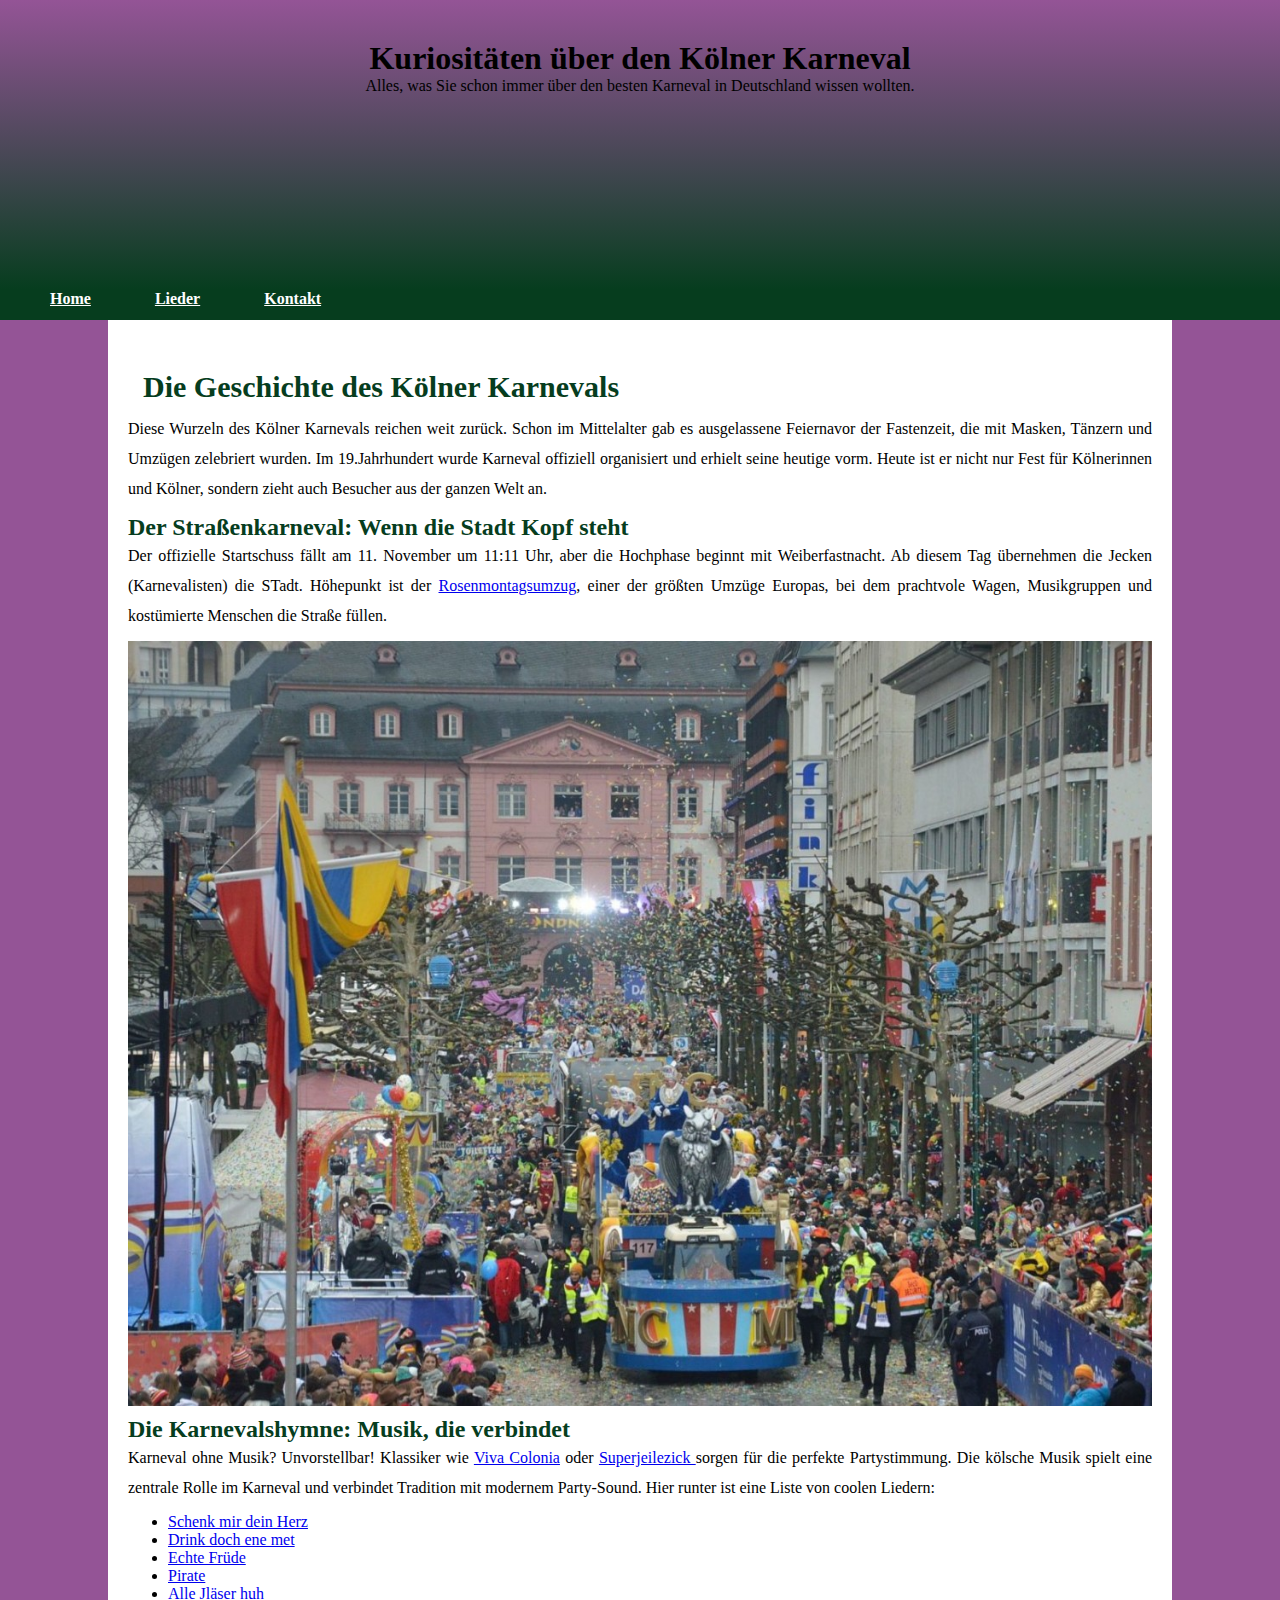
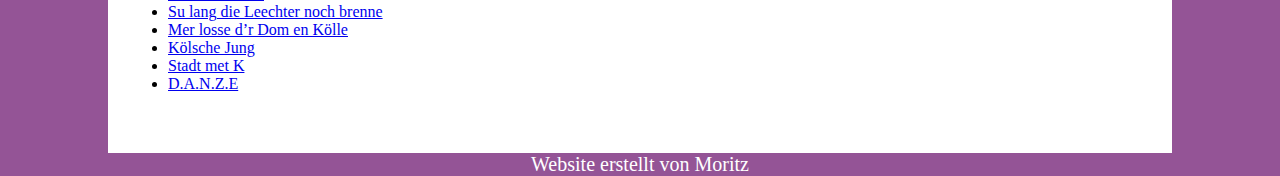
<file: index.html>
<!DOCTYPE html>
<html lang="en">
<head>
    <meta charset="UTF-8">
    <meta name="viewport" content="width=device-width, initial-scale=1.0">
    <title>carneval</title>
    <link rel="stylesheet" href="website.css"> 
    <link rel="icon" href="imagess/street-carnaval.jpg">
    
</head>

<body>
    <header id="header">
        <h1>Kuriositäten über den Kölner Karneval</h1>
        <p>
            Alles, was Sie schon immer über den besten Karneval in Deutschland wissen wollten.
        </p>
    </header>
    <nav>
        <a href="index.html">Home</a>
        <a href="#lieder" >Lieder</a>
        <a href="contact.html">Kontakt</a>
    </nav>

   <main>
    <article>
        <h1>Die Geschichte des Kölner Karnevals</h1>
        <p>Diese Wurzeln des Kölner Karnevals reichen weit zurück. Schon im Mittelalter gab es ausgelassene Feiernavor 
            der Fastenzeit, die mit Masken, Tänzern und Umzügen zelebriert wurden. Im 19.Jahrhundert wurde Karneval offiziell organisiert und erhielt seine heutige vorm.
         Heute ist er nicht nur Fest für Kölnerinnen und Kölner, sondern zieht auch Besucher aus der ganzen Welt an.
           
        </p>
        <h2> Der Straßenkarneval: Wenn die Stadt Kopf steht</h2>
        <p>
            Der offizielle Startschuss fällt am 11. November um 11:11 Uhr, aber die Hochphase beginnt mit Weiberfastnacht. Ab diesem Tag übernehmen die Jecken (Karnevalisten) die STadt. 
            Höhepunkt ist der <a href="https://www.youtube.com/watch?v=uKF3veSqcc8" target="_blank"  >Rosenmontagsumzug</a>, einer der größten Umzüge Europas, bei dem prachtvole Wagen, Musikgruppen und kostümierte Menschen die Straße füllen.
        </p>
        
       <img class="image-rosenmontag" src="imagess/rosenmontag.jpg" alt="image of rosenmontag">
       <h2>
        Die Karnevalshymne: Musik, die verbindet
       </h2>
       <p>
        Karneval ohne Musik? Unvorstellbar! Klassiker wie <a href="https://www.youtube.com/watch?v=37RPcWyHxLE" target="_blank"> Viva Colonia</a> oder <a href="https://www.youtube.com/watch?v=OP2QTdh0J6s" target="_blank"> Superjeilezick </a> sorgen für die perfekte Partystimmung. Die kölsche Musik spielt eine zentrale Rolle im 
        Karneval und verbindet Tradition mit modernem Party-Sound. Hier runter ist eine Liste von coolen Liedern:
       <ul id="lieder">
        <li> <a href="https://www.youtube.com/watch?v=WwUbq9_yIXM" target="_blank">Schenk mir dein Herz</a> </li> 
        <li> <a href="https://www.youtube.com/watch?v=0NgaGWWTHNU" target="_blank"> Drink doch ene met</a> </li>
        <li> <a href="https://www.youtube.com/watch?v=pu4RuPIiPPI" target="_blank">Echte Früde</a> </li>
        <li> <a href="https://www.youtube.com/watch?v=kkiUUyIvZOo" target="_blank">Pirate</a> </li>
        <li> <a href="https://www.youtube.com/watch?v=-S2QB1emWZo" target="_blank">Alle Jläser huh</a></li>
        <li> <a href="https://www.youtube.com/watch?v=ER00_8YjK8Q" target="_blank">Su lang die Leechter noch brenne</a></li>
        <li> <a href="https://www.youtube.com/watch?v=m9Ph0AHYgQE" target="_blank">Mer losse d’r Dom en Kölle</a></li>
        <li> <a href="https://www.youtube.com/watch?v=DcNPqsWPbD8" target="_blank">Kölsche Jung</a></li>
        <li> <a href="https://www.youtube.com/watch?v=LrudFMBPCIs" target="_blank">Stadt met K </a> </li>
        <li> <a href="https://www.youtube.com/watch?v=fjcoMmuElaM" target="_blank">D.A.N.Z.E</a></li>
        </ul>
           
    </p>
    </article>
   
   
  
   </main>


</body>

<footer>
    <p>Website erstellt von Moritz</p>
  </footer>
</html>
</file>
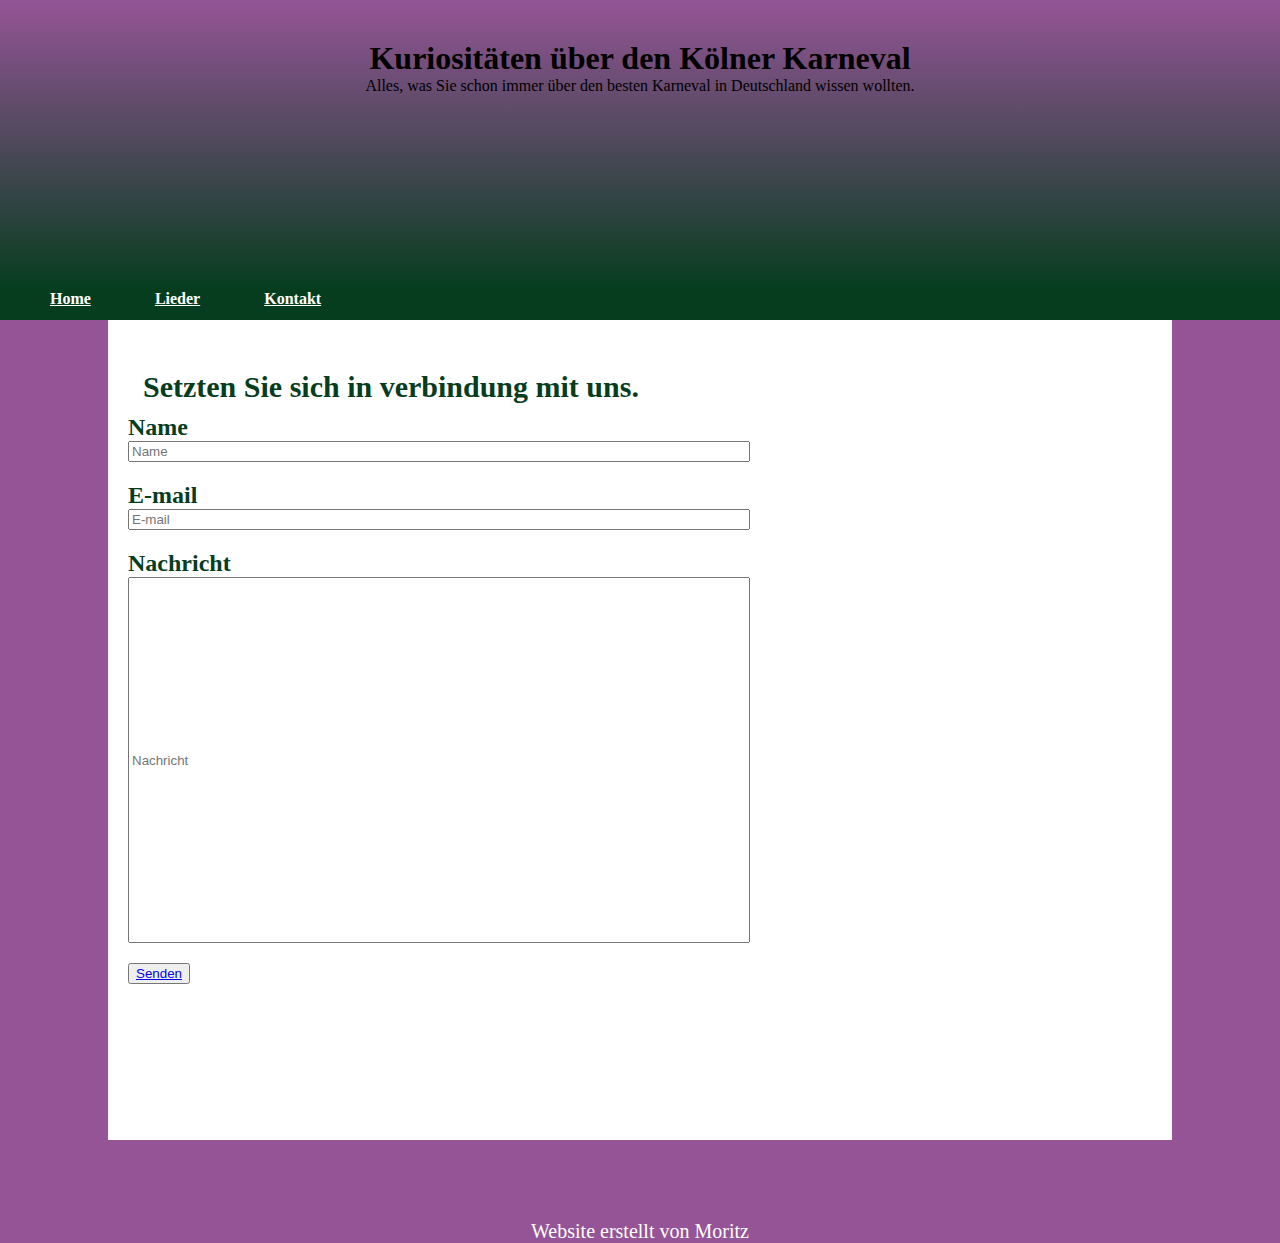
<file: contact.html>
<!DOCTYPE html>
<html lang="en">
<head>
    <meta charset="UTF-8">
    <meta name="viewport" content="width=device-width, initial-scale=1.0">
    <title>carneval</title>
    <link rel="stylesheet" href="contact.css"> 
    <link rel="stylesheet" href="website.css">
    <link rel="icon" href="imagess/street-carnaval.jpg">


</head>
<body>

  <header>
    <h1>Kuriositäten über den Kölner Karneval</h1>
    <p>
      Alles, was Sie schon immer über den besten Karneval in Deutschland wissen wollten.
    </p>
  </header>

  <nav>
    <a href="index.html">Home</a>
    <a href="index.html#lieder">Lieder</a>
    <a href="contact.html">Kontakt</a>
  </nav>

  <main>
    <article>
      <h1>Setzten Sie sich in verbindung mit uns.</h1>
      <h2>Name</h2>
      <input type="text" placeholder="Name">

      <h2>E-mail</h2>
      <input type="text" placeholder="E-mail">

      <h2>Nachricht</h2>
      <input class="content-text" type="text" placeholder="Nachricht">

      <button><a href="#header">Senden</a> </button>

    </article>
  </main>

</body>

<footer>
  <p>Website erstellt von Moritz</p>
</footer>
</html>
</file>
<file: website.css>
* {
  margin: 0;
}


:root {
  --color0: #945496;
  --color1: #83e1ad;
  --color2: #3ddc84;
  --color3: #2fa866;
  --color4: #1a5c37;
  --color5: #063d1e;

  --font-highlight-title: 'Bebas Neue', sans-serif;
  --font-highlight-text: 'Android', 'cursive';
  --font-standart: Arial, Verdana, Helvetica, sans-serif;
  --font-standart: Arial, Verdana, Helvetica, sans-serif --font-test: 'Dancing Script', cursive;
}


header {
  background-image: linear-gradient(var(--color0), var(--color5));
  min-height: 250px;
  text-align: center;
  padding-top: 40px;
}


nav {
  background-color: var(--color5);
  min-height: 30px;
}

nav > a {
  color: white;
  padding: 10px;
  font-family: var(--font-highlight-text);
  font-weight: bold;
  margin-left: 40px;
}


main {
  background-color: var(--color0);
  margin: 0;
}


article {
  max-width: 80%;
  background-color: rgb(255, 255, 255);
  padding-top: 50px;
  padding-bottom: 50px;
  padding-left: 20px;
  padding-right: 20px;
  margin: auto;
}

article>h1 {
  color: var(--color5);
  font-family: var(--font-highlight-text);
  font-size: 30px;
  margin-left: 15px;
  margin-bottom: 10px;
}

article>p {
  /* font-family: var(--font-standart); */
  margin-bottom: 10px;
  line-height: 30px;
  text-align: justify;
}

article>h2 {
  color: var(--color5);
  font-family: var(--font-highlight-text);
  background-image: linear-gradient();
  margin-top: 10px;
}

.image-rosenmontag {
  display: block;
  margin: auto;
  margin-bottom: 10px;
}

img {
  max-width: 100%;
}


footer {
  color: 	white;
  background-color: var(--color0);
  font-size: 20px;
  text-align: center;
}
</file>
<file: contact.css>
html {
    height: 100%;
  }
  body {
    height: 100%;
  }
  
  main {
    height: 100%;
  }
  article {
    height: 80%;
  }
  
  input {
    display: block;
    width: 60%;
    margin-bottom: 20px;
  }
  
  .content-text {
    height: 50%;
  }
  
  @media (max-width: 650px) {
    input {
      width: 100%;
    }
  }
</file>
